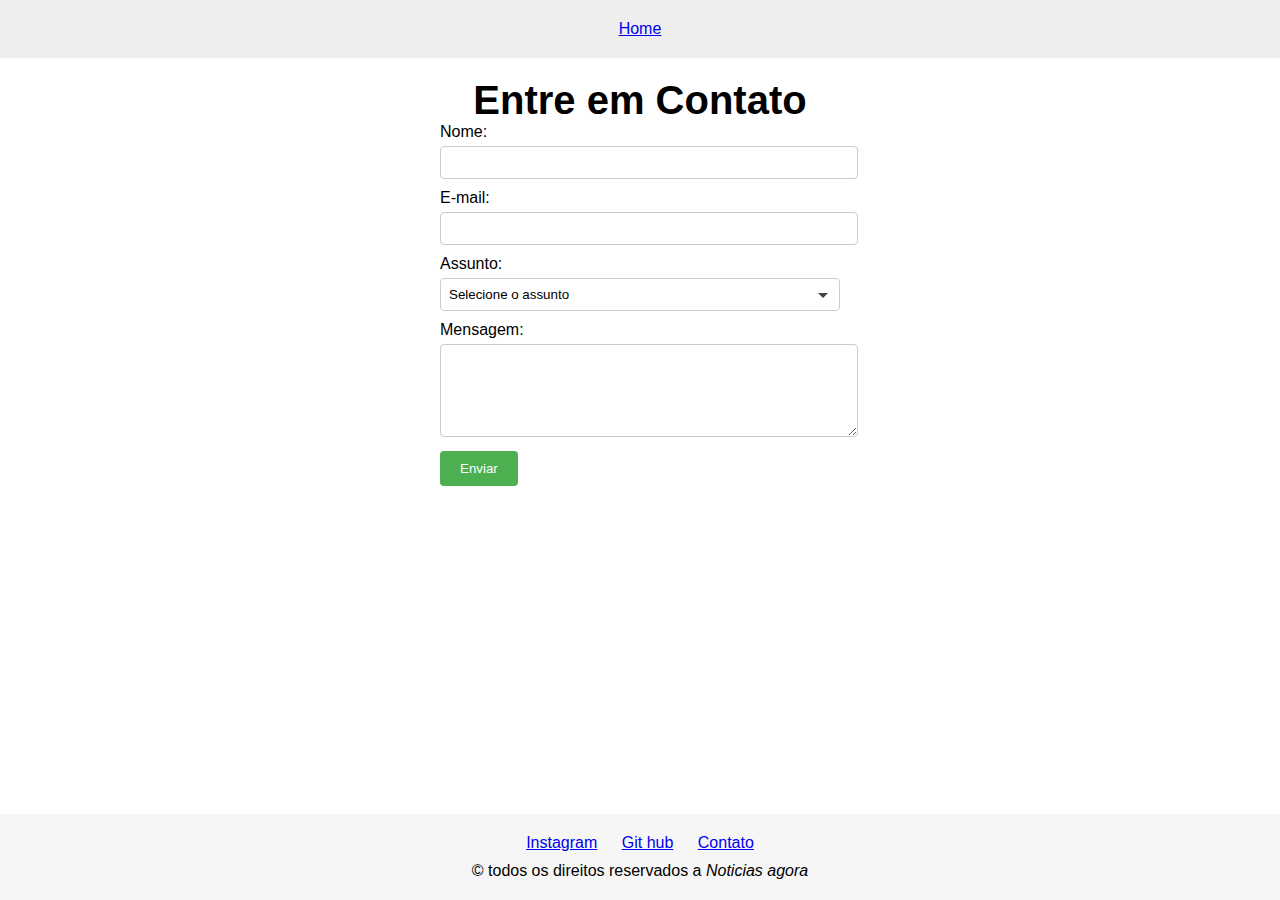
<file: contato.html>
<!DOCTYPE html>
<html lang="en">

<head>
    <meta charset="UTF-8">
    <meta name="viewport" content="width=device-width, initial-scale=1.0">
    <link rel="stylesheet" href="./styles.css">
    <link rel="stylesheet" href="./contato.css">
    <title>Formulário de Contato</title>
</head>

<body>
    <header>

        <a href="./index.html">Home</a>

    </header>
    <h1>Entre em Contato</h1>
    <main>

        <form>
            <label for="name">Nome:</label>
            <input type="text" id="name" name="name" required>

            <label for="email">E-mail:</label>
            <input type="email" id="email" name="email" required>

            <label for="subject">Assunto:</label>
            <select id="subject" name="subject" required>
                <option value="" disabled selected>Selecione o assunto</option>
                <option value="suporte">Suporte</option>
                <option value="feedback">Feedback</option>
                <option value="vendas">Noticia errada</option>
                <option value="outro">Outro</option>
            </select>

            <label for="message">Mensagem:</label>
            <textarea id="message" name="message" rows="5" required></textarea>

            <button type="submit">Enviar</button>
        </form>
    </main>

    <footer>

        <a target="_blank" href="https://www.instagram.com/lucas.previouz/">Instagram</a>
        <a target="_blank" href="https://github.com/LucasZum/">Git hub</a>
        <a href="./contato.html">Contato</a>

        <p>&copy; todos os direitos reservados a <i>Noticias agora</i></p>

    </footer>

</body>

</html>
</file>
<file: styles.css>
*{
    padding: 0;
    margin: 0;
    font-family: sans-serif;
}
h1{
    font-size: 30px;
}
body{
    min-height: 100vh;
    overflow-x: hidden;
}
header{
    padding: 20px;
    background-color: #eeeeee;
    text-align: center;
}
header a{
    padding: 0  20px;
}
section{
    padding: 20px 0;
}
section:nth-child(even){
    background-color: #f8f8f8;
}
.title{
    text-align: center;
    padding: 20px;
}
h2{
    padding-left: 40px;
    text-decoration: underline;
    font-style: italic;
    font-size: 30px;
}
.container{
    padding: 20px;
    padding-top: 30px;
    text-align: center;
    
}
.container div{
    display: inline-block;
    margin: 0 20px;
}
.noticia{
    width: 300px;
    border: 1px solid gray;
    text-align: center;
    margin-top: 20px !important;
    border-radius: 3px;
}
.noticia h3, .noticia p, .noticia button{
    margin-top: 10px;
}
.noticia button{
    width: 100%;
    padding: 15px;
    border-bottom-left-radius: 3px;
    border-bottom-right-radius: 3px;
    border: 0;
    font-size: 16px;
    background-color: rgb(61, 123, 248);
    color: white;
    cursor: pointer;
}
.info{
    width: 100%;
    display: flex;
    justify-content: space-evenly;
    padding: 3px !important;
    background-color: #e5e5e5;
    margin-top: 60px;
}
.info p{
    display: inline-block;
}
.noticia-container{
    display: flex;
    justify-content: center;
    align-items: center;
    flex-direction: column;
    text-align: center;

}
.noticia-container p, .noticia-container img{
    width: 600px;
    padding: 10px 0;
}
footer{
    text-align: center;
    padding: 20px 0;
    background-color: #f6f6f6;
}
footer a{
    padding: 10px;
}
footer p{
    padding-top: 10px;
}
table {
    min-width: 60%;
    border-collapse: collapse;
    font-family: Arial, sans-serif;
    margin-bottom: 20px;
    margin: 30px auto;
    
  }
  
  thead th {
    background-color: #f2f2f2;
    color: #333;
    font-weight: bold;
    padding: 10px;
    text-align: left !important;
  }
  
  tbody tr:nth-child(even) {
    background-color: #f9f9f9;
  }
  
  tbody td {
    padding: 10px;
  }
  
  tbody td:first-child {
    font-weight: bold;
  }
  
  tbody td:nth-child(2),
  tbody td:nth-child(3) {
    text-align: center;
  }
  
  tbody td:last-child {
    font-weight: bold;
    color: rgb(61, 123, 248);
  }
  tr td{
    font-weight: lighter !important;
  }

iframe{
    border-radius: 10px;
    margin: 10px;
}
.container-videos{
    text-align: center;
}
section h2{
    text-align: center !important;
}
ol{
    font-size: 20px;
    text-align: left;
}
#melhores-autores{
    display: flex;
    flex-direction: column;
    justify-content: center;
    align-items: center;
}
</file>
<file: contato.css>
body{
    font-family: sans-serif;
    min-height: 100vh;
    
}
footer{
    position: absolute;
    bottom: 0;
    width: 100%;
}
form {
  max-width: 400px;
  margin: 0 auto;
  font-family: Arial, sans-serif;
}

h1 {
  text-align: center;
  font-size: 40px !important;
  padding-top: 20px;
}

label {
  display: block;
  margin-bottom: 5px;
}

input[type="text"],
input[type="email"],
textarea {
  width: 100%;
  padding: 8px;
  border: 1px solid #ccc;
  border-radius: 4px;
  margin-bottom: 10px;
}

textarea {
  resize: vertical;
}

button[type="submit"] {
  background-color: #4caf50;
  color: #fff;
  border: none;
  padding: 10px 20px;
  border-radius: 4px;
  cursor: pointer;
}

button[type="submit"]:hover {
  background-color: #45a049;
}
select {
    width: 100%;
    padding: 8px;
    border: 1px solid #ccc;
    border-radius: 4px;
    margin-bottom: 10px;
    appearance: none;
    background-color: #fff;
    background-image: url("data:image/svg+xml;charset=utf-8,%3Csvg xmlns='http://www.w3.org/2000/svg' viewBox='0 0 32 32' fill='%23424242'%3E%3Cpath d='M16 22L6 12h20z'/%3E%3C/svg%3E");
    background-repeat: no-repeat;
    background-position: right 8px center;
    background-size: 16px;
    cursor: pointer;
  }
  
  select:focus {
    outline: none;
    box-shadow: 0 0 0 2px rgba(66, 66, 66, 0.4);
  }
</file>
